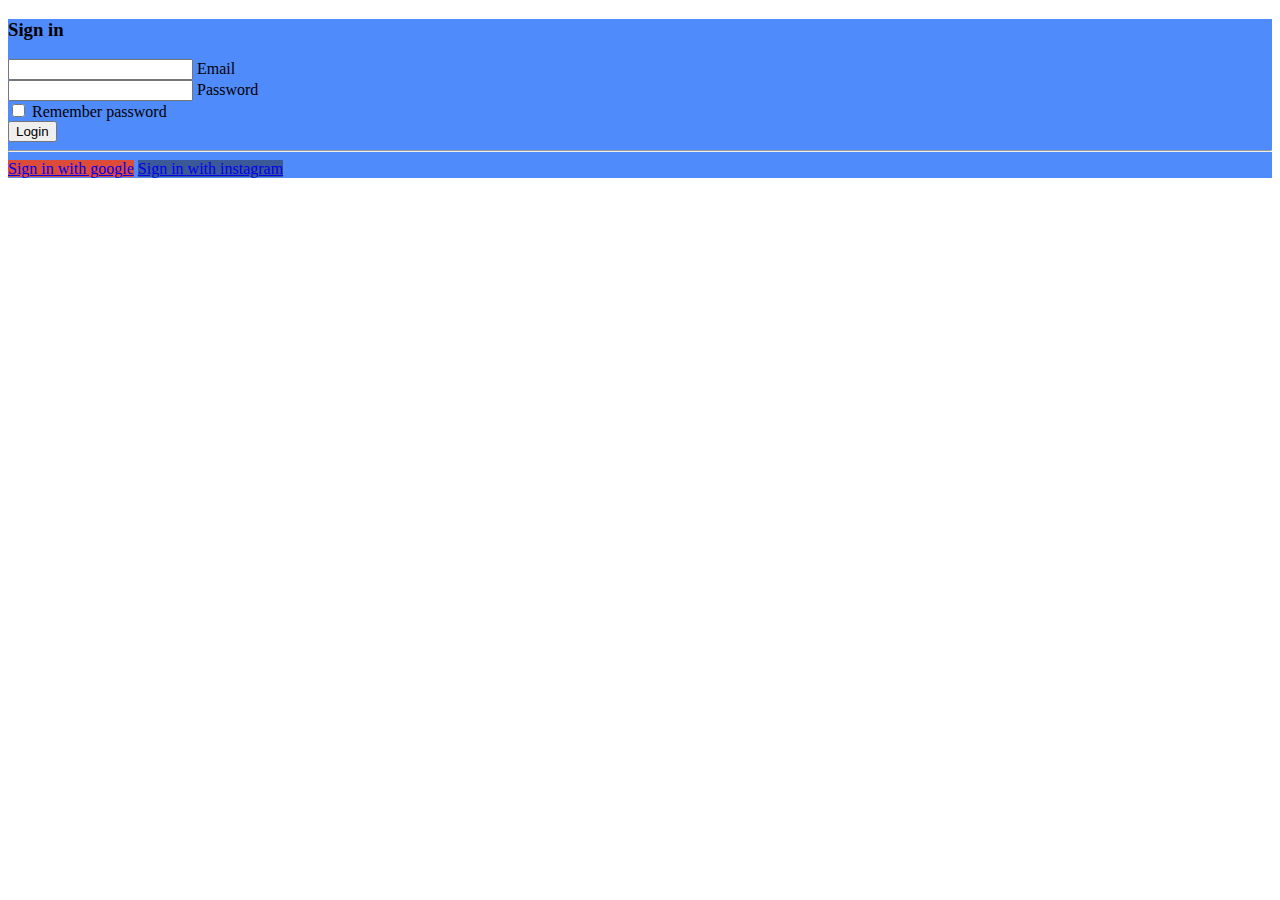
<file: login/loginform.html>
<!DOCTYPE html>
<html lang="en">
<head>
    <meta charset="UTF-8">
    <meta name="viewport" content="width=device-width, initial-scale=1.0">
    <link href="https://cdn.jsdelivr.net/npm/bootstrap@5.0.2/dist/css/bootstrap.min.css" rel="stylesheet" integrity="sha384-EVSTQN3/azprG1Anm3QDgpJLIm9Nao0Yz1ztcQTwFspd3yD65VohhpuuCOmLASjC" crossorigin="anonymous">
    <title>Document</title>
</head>
<body>
    <form action="href.html" onsubmit=" return validateForm()">
    
<section class="vh-100" style="background-color: #508bfc;">
  <div class="container py-5 h-100">
    <div class="row d-flex justify-content-center align-items-center h-100">
      <div class="col-12 col-md-8 col-lg-6 col-xl-5 ">
        <div class="card shadow-2-strong" style="border-radius: 1rem;">
          <div class="card-body p-5 text-center">

            <h3 class="mb-5">Sign in</h3>

            <div data-mdb-input-init class="form-outline mb-4">
              <input type="email" id="typeEmailX-2" class="form-control form-control-lg" />
              <label class="form-label" for="typeEmailX-2">Email</label>
            </div>

            <div data-mdb-input-init class="form-outline mb-4">
              <input type="password" id="typePasswordX-2" class="form-control form-control-lg" />
              <label class="form-label" for="typePasswordX-2">Password</label>
            </div>

            <!-- Checkbox -->
            <div class="form-check d-flex justify-content-start mb-4">
              <input class="form-check-input" type="checkbox" value="" id="form1Example3" />
              <label class="form-check-label" for="form1Example3"> Remember password </label>
            </div>

            <button data-mdb-button-init data-mdb-ripple-init class="btn btn-primary btn-lg btn-block" type="submit">Login</button>

            <hr class="my-4">

            <a data-mdb-button-init data-mdb-ripple-init class="btn btn-lg btn-block btn-primary" style="background-color: #dd4b39;"
            href="https://accounts.google.com/o/oauth2/auth?client_id=YOUR_CLIENT_ID&redirect_uri=YOUR_REDIRECT_URI&response_type=code&scope=email%20profile"><i class="fab fa-google me-2"></i> Sign in with google</a>
            <a data-mdb-button-init data-mdb-ripple-init class="btn btn-lg btn-block btn-primary mb-2" style="background-color: #3b5998;"
             href="https://api.instagram.com/oauth/authorize?client_id=YOUR_CLIENT_ID&redirect_uri=YOUR_REDIRECT_URI&response_type=code"><i class="fab fa-facebook-f me-2"></i>Sign in with instagram</a>

          </div>
        </div>
      </div>
    </div>
  </div>
</section>
</form>
<script>
function validateForm() {
    var email = document.getElementById("typeEmailX-2").value;
    var password = document.getElementById("typePasswordX-2").value;

    if (email.trim() == "") {
        alert("Please enter your email.");
        return false;
    }

  else if(password.length < 6) {
        alert("Password must be at least 6 characters long.");
        return false;
  }else{
    return true;
  }

    // If both email and password are valid, proceed with login
    // Here you can add your login logic or submit the form
}
</script>

<script src="https://cdn.jsdelivr.net/npm/bootstrap@5.0.2/dist/js/bootstrap.bundle.min.js" integrity="sha384-MrcW6ZMFYlzcLA8Nl+NtUVF0sA7MsXsP1UyJoMp4YLEuNSfAP+JcXn/tWtIaxVXM" crossorigin="anonymous"></script>
</body>
</html>
</file>
